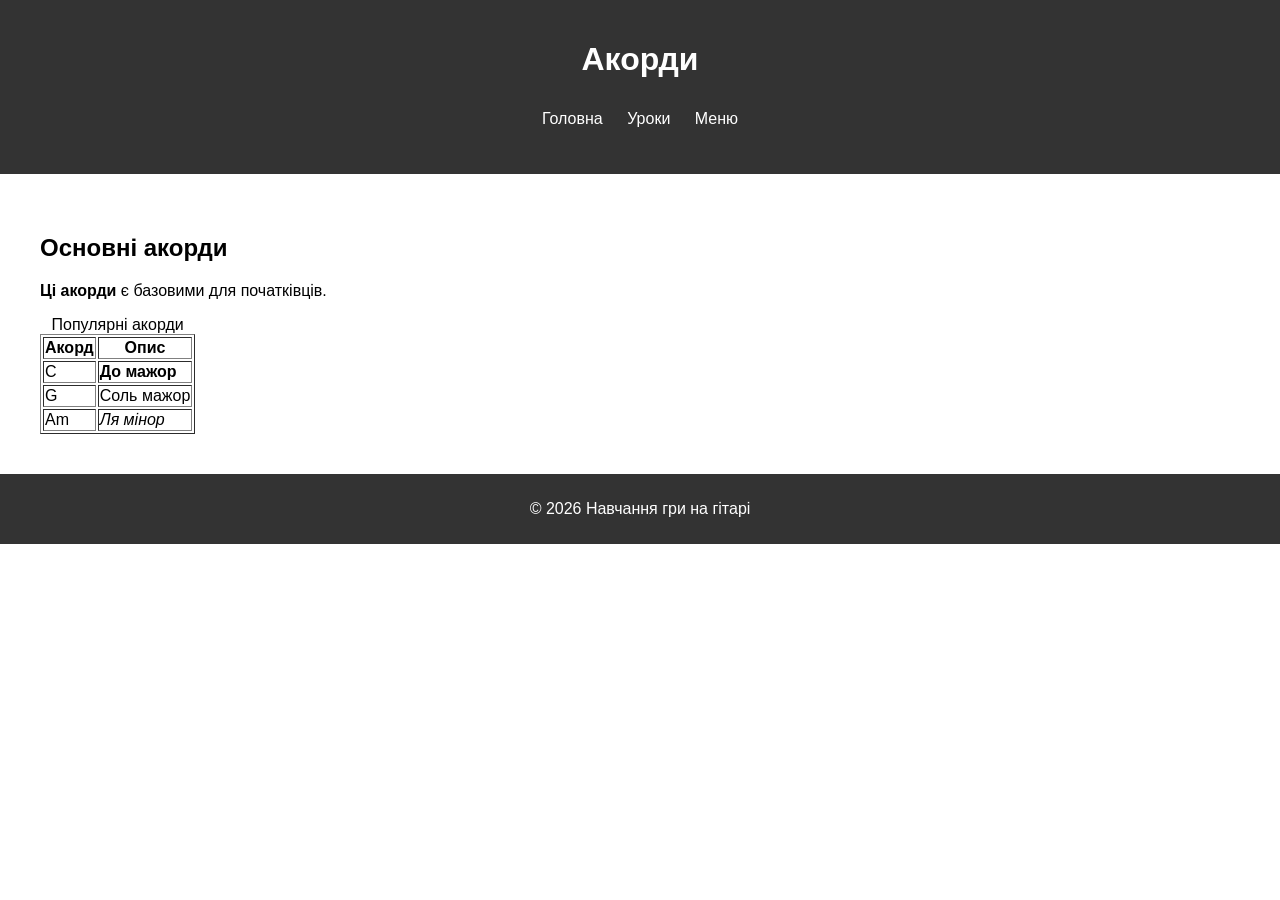
<file: chords.html>
<!DOCTYPE html>
<html lang="uk">
	<head>
		<meta charset="UTF-8">
			<meta name="viewport" content="width=device-width, initial-scale=1.0">
				<meta name="description" content="Основні акорди для гітари">
					<meta name="keywords" content="акорди, гітара, C G Am">
						<meta name="author" content="Student">
							<title>Акорди</title>
							<link rel="stylesheet" href="style.css">
</head>
	<body>

		<header>
			<h1>Акорди</h1>

			<nav>
				<ul class="menu">
					<li>
						<a href="index.html">Головна</a>
					</li>
					<li>
						<a href="lessons.html">Уроки</a>
					</li>
					<li>
						<a href="#">Меню</a>
						<ul class="submenu">
							<li>
								<a href="chords.html">Акорди</a>
							</li>
						</ul>
					</li>
				</ul>
			</nav>
		</header>

		<main>
			<section>
				<h2>Основні акорди</h2>

				<article>
					<p>
						<strong>Ці акорди</strong> є базовими для початківців.
					</p>
				</article>

				<table border="1">
					<caption>Популярні акорди</caption>
					<tr>
						<th>Акорд</th>
						<th>Опис</th>
					</tr>
					<tr>
						<td>C</td>
						<td>
							<strong>До мажор</strong>
						</td>
					</tr>
					<tr>
						<td>G</td>
						<td>Соль мажор</td>
					</tr>
					<tr>
						<td>Am</td>
						<td>
							<em>Ля мінор</em>
						</td>
					</tr>
				</table>
			</section>
		</main>

		<footer>
			<p>© 2026 Навчання гри на гітарі</p>
		</footer>

	</body>
</html>
</file>
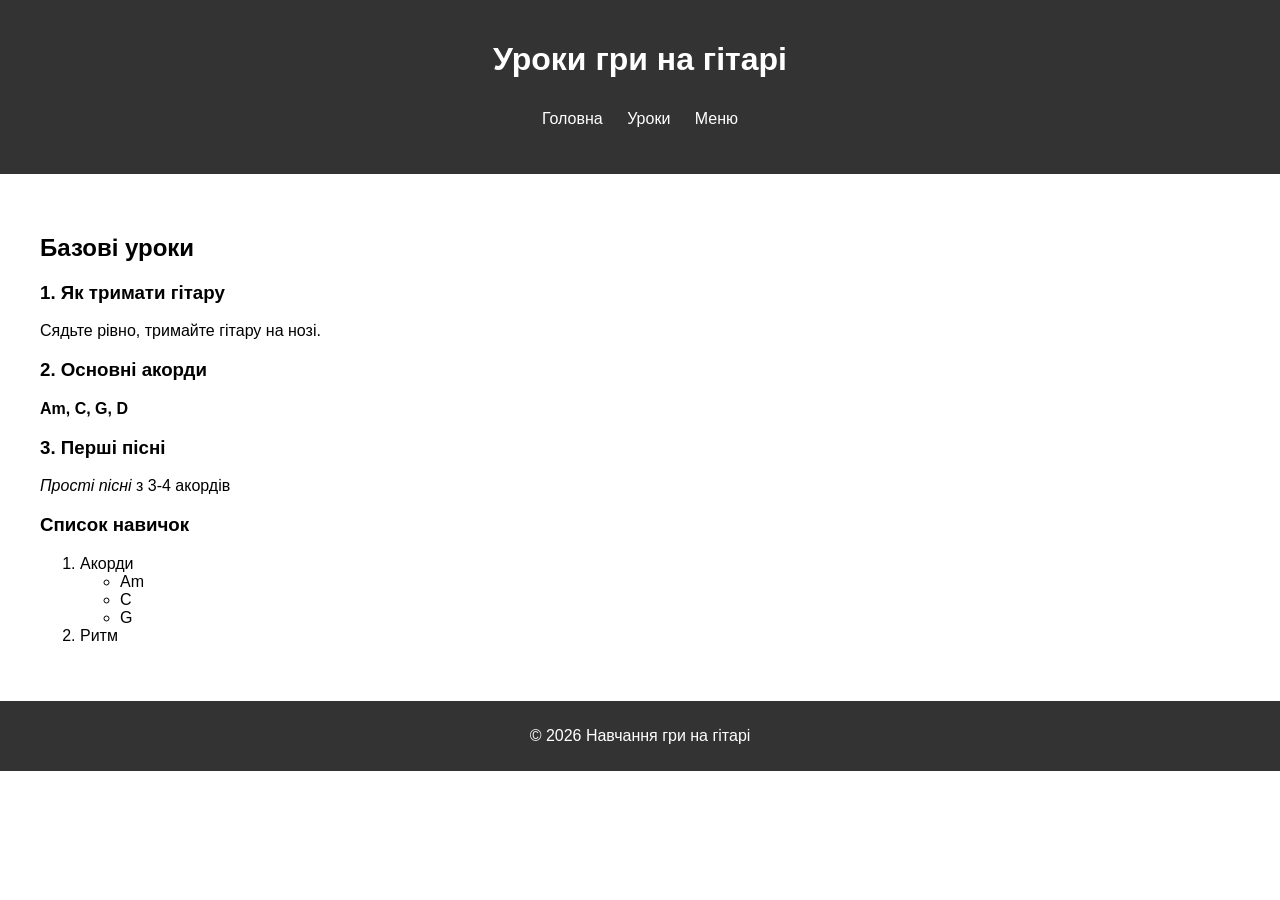
<file: lessons.html>
<!DOCTYPE html>
<html lang="uk">
	<head>
		<meta charset="UTF-8">
			<meta name="viewport" content="width=device-width, initial-scale=1.0">
				<meta name="description" content="Уроки гри на гітарі">
					<meta name="keywords" content="гітара, уроки, навчання">
						<meta name="author" content="Student">
							<title>Уроки</title>
							<link rel="stylesheet" href="style.css">
</head>
	<body>

		<header>
			<h1>Уроки гри на гітарі</h1>

			<nav>
				<ul class="menu">
					<li>
						<a href="index.html">Головна</a>
					</li>
					<li>
						<a href="lessons.html">Уроки</a>
					</li>
					<li>
						<a href="#">Меню</a>
						<ul class="submenu">
							<li>
								<a href="chords.html">Акорди</a>
							</li>
						</ul>
					</li>
				</ul>
			</nav>
		</header>

		<main>
			<section>
				<h2>Базові уроки</h2>

				<article>
					<h3>1. Як тримати гітару</h3>
					<p>Сядьте рівно, тримайте гітару на нозі.</p>
				</article>

				<article>
					<h3>2. Основні акорди</h3>
					<p>
						<strong>Am, C, G, D</strong>
					</p>
				</article>

				<article>
					<h3>3. Перші пісні</h3>
					<p>
						<em>Прості пісні</em> з 3-4 акордів
					</p>
				</article>

				<h3>Список навичок</h3>
				<ol>
					<li>
						Акорди
						<ul>
							<li>Am</li>
							<li>C</li>
							<li>G</li>
						</ul>
					</li>
					<li>Ритм</li>
				</ol>
			</section>
		</main>

		<footer>
			<p>© 2026 Навчання гри на гітарі</p>
		</footer>

	</body>
</html>
</file>
<file: style.css>
body {
    margin: 0;
    font-family: Arial;
    background: url("https://images.unsplash.com/photo-1511379938547-c1f69419868d");
    background-size: cover;
}

header {
    background: #333;
    color: white;
    text-align: center;
    padding: 20px;
}

.menu {
    list-style: none;
    padding: 0;
}

.menu li {
    display: inline-block;
    position: relative;
}

.menu a {
    color: white;
    padding: 10px;
    display: block;
    text-decoration: none;
}

.submenu {
    display: none;
    position: absolute;
    background: #444;
}

.menu li:hover .submenu {
    display: block;
}

main {
    background: rgba(255,255,255,0.8);
    margin: 20px;
    padding: 20px;
}

footer {
    background: #333;
    color: white;
    text-align: center;
    padding: 10px;
}

.menu a:hover {
    color: #ff9800;
    text-shadow: 0 0 5px rgba(255,152,0,0.7);
}
</file>
